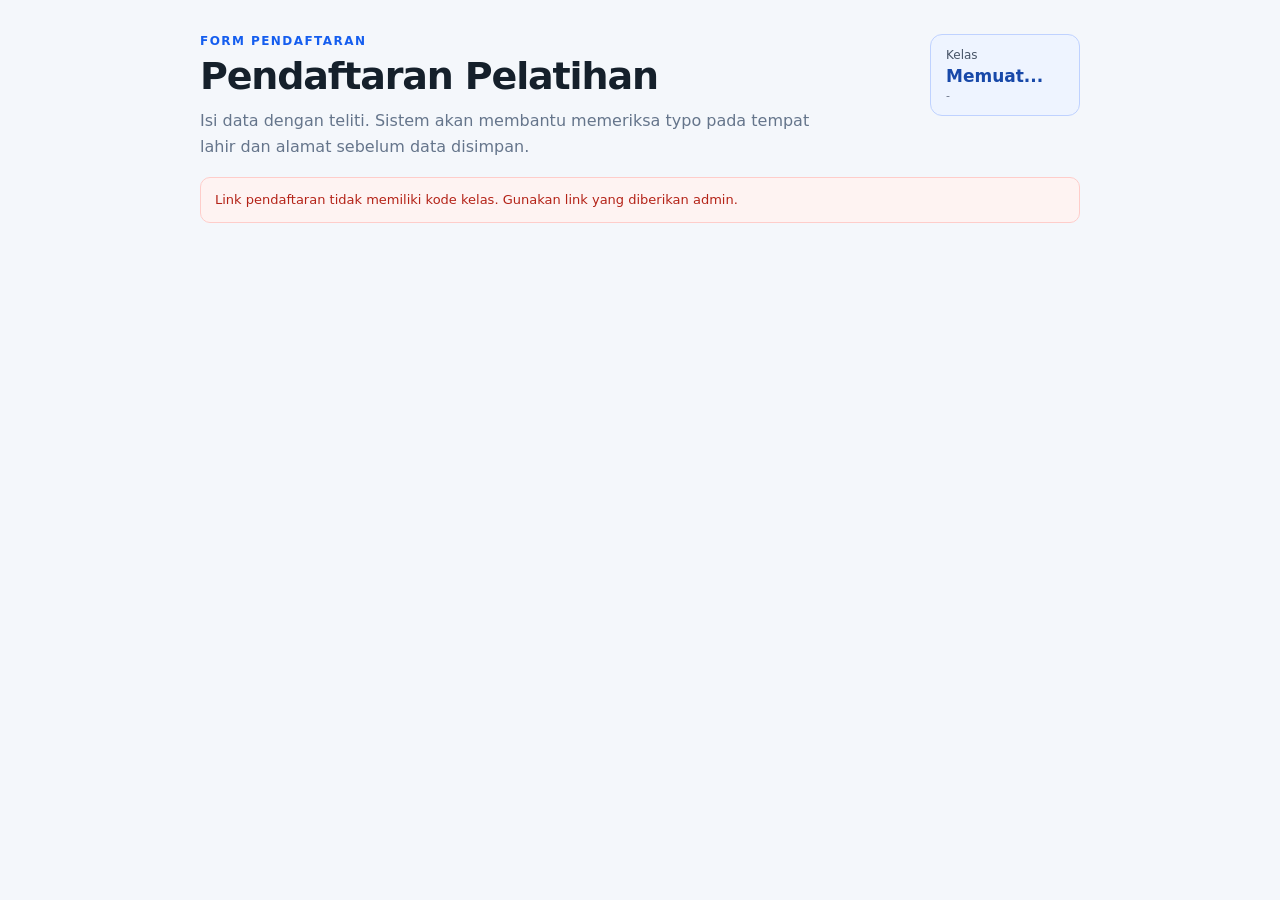
<file: index.html>
<!doctype html>
<html lang="id">
<head>
  <meta charset="utf-8">
  <meta name="viewport" content="width=device-width, initial-scale=1">
  <meta name="description" content="Form Pendaftaran Pelatihan">
  <title>Pendaftaran Pelatihan</title>
  <link rel="stylesheet" href="styles.css">
</head>
<body>
  <main class="page-shell">
    <header class="hero">
      <div>
        <p class="eyebrow">FORM PENDAFTARAN</p>
        <h1>Pendaftaran Pelatihan</h1>
        <p class="hero-copy">Isi data dengan teliti. Sistem akan membantu memeriksa typo pada tempat lahir dan alamat sebelum data disimpan.</p>
      </div>
      <div class="class-card">
        <span>Kelas</span>
        <strong id="classNameText">Memuat...</strong>
        <small id="classCodeText">-</small>
      </div>
    </header>

    <section id="setupWarning" class="alert alert-warning hidden" role="alert"></section>
    <section id="classStatus" class="alert alert-info" role="status">Memeriksa kelas...</section>

    <section id="formSection" class="card hidden">
      <form id="registrationForm" novalidate>
        <div class="section-heading">
          <span class="step-number">1</span>
          <div>
            <h2>Data pribadi</h2>
            <p>Gunakan data yang benar sesuai kebutuhan administrasi.</p>
          </div>
        </div>

        <div class="field">
          <label for="nik">NIK <span>*</span></label>
          <input id="nik" name="nik" type="text" inputmode="numeric" autocomplete="off" maxlength="16" placeholder="16 digit NIK" required>
          <small>NIK digunakan sebagai identitas unik. Satu NIK hanya dapat terdaftar satu kali.</small>
        </div>

        <div class="field">
          <label for="name">Nama Lengkap <span>*</span></label>
          <input id="name" name="name" type="text" maxlength="100" autocomplete="name" placeholder="Contoh: Azis Firdaus" required>
        </div>

        <div class="grid-2">
          <div class="field">
            <label for="phone">No Handphone <span>*</span></label>
            <input id="phone" name="phone" type="tel" inputmode="numeric" maxlength="15" placeholder="Contoh: 081234567890" required>
          </div>
          <div class="field">
            <label for="email">Email <span>*</span></label>
            <input id="email" name="email" type="email" maxlength="100" placeholder="Contoh: nama@email.com" required>
          </div>
        </div>

        <div class="grid-2">
          <div class="field">
            <label for="birthPlace">Tempat Lahir <span>*</span></label>
            <input id="birthPlace" name="birthPlace" type="text" maxlength="80" placeholder="Contoh: Subang" required>
          </div>
          <div class="field">
            <label for="birthDate">Tanggal Lahir <span>*</span></label>
            <input id="birthDate" name="birthDate" type="date" required>
          </div>
        </div>

        <div class="field">
  <label for="province">Provinsi <span>*</span></label>
  <select id="province" name="province"><option value="">Pilih Provinsi</option></select>
</div>

<div class="field">
  <label for="regency">Kabupaten / Kota <span>*</span></label>
  <select id="regency" name="regency"><option value="">Pilih Kabupaten/Kota</option></select>
</div>

<div class="field">
  <label for="district">Kecamatan <span>*</span></label>
  <select id="district" name="district"><option value="">Pilih Kecamatan</option></select>
</div>

<div class="field">
  <label for="village">Desa / Kelurahan <span>*</span></label>
  <select id="village" name="village"><option value="">Pilih Desa/Kelurahan</option></select>
</div>

<div class="field">
  <label for="street">Kampung / Jalan <span>*</span></label>
  <input 
    id="street"
    name="street"
    type="text"
    placeholder="Contoh: Kp. Sukamanah / Jl. Merdeka No. 10"
    required>
</div>

<div class="grid-2">
  <div class="field">
    <label for="rt">RT <span>*</span></label>
    <input id="rt" name="rt" type="text" placeholder="01">
  </div>

  <div class="field">
    <label for="rw">RW <span>*</span></label>
    <input id="rw" name="rw" type="text" placeholder="02">
  </div>
</div>

          <small>Pastikan nomor rumah, RT/RW, desa, kecamatan, dan kabupaten sudah benar.</small>
        </div>

        <div class="field">
          <label for="motherName">Nama Ibu <span>*</span></label>
          <input id="motherName" name="motherName" type="text" maxlength="100" placeholder="Contoh: Resnayanti" required>
        </div>

        <div class="divider"></div>

        <div class="section-heading">
          <span class="step-number">2</span>
          <div>
            <h2>Rekening dan ukuran baju</h2>
            <p>Data rekening tidak dikirim ke layanan AI.</p>
          </div>
        </div>

        <label class="check-panel" for="bankPending">
          <input id="bankPending" name="bankPending" type="checkbox">
          <span><strong>Rekening menyusul</strong><small>Centang jika nomor rekening belum tersedia.</small></span>
        </label>

        <div id="bankFields">
          <div class="grid-2">
            <div class="field">
              <label for="accountNumber">Nomor Rekening <span>*</span></label>
              <input id="accountNumber" name="accountNumber" type="text" inputmode="numeric" autocomplete="off" maxlength="30" placeholder="Hanya angka">
            </div>
            <div class="field">
              <label for="bankName">Nama Bank <span>*</span></label>
              <select id="bankName" name="bankName">
                <option value="">Pilih bank</option>
                <option value="BCA">BCA</option><option value="BNI">BNI</option><option value="BRI">BRI</option>
                <option value="Mandiri">Mandiri</option><option value="BSI">BSI</option><option value="BTN">BTN</option>
                <option value="SeaBank">SeaBank</option><option value="Bank Jago">Bank Jago</option>
                <option value="CIMB Niaga">CIMB Niaga</option><option value="PermataBank">PermataBank</option>
                <option value="Danamon">Danamon</option><option value="Lainnya">Lainnya</option>
              </select>
            </div>
          </div>

          <div id="otherBankField" class="field hidden">
            <label for="otherBankName">Nama Bank Lainnya <span>*</span></label>
            <input id="otherBankName" type="text" maxlength="80" placeholder="Tuliskan nama bank">
          </div>

          <div class="field">
            <label for="accountHolder">Atas Nama Bank <span>*</span></label>
            <input id="accountHolder" name="accountHolder" type="text" maxlength="100" placeholder="Nama pemilik rekening">
          </div>
        </div>

        <div class="field shirt-field">
          <label for="shirtSize">Ukuran Baju <span>*</span></label>
          <select id="shirtSize" name="shirtSize" required>
            <option value="">Pilih ukuran</option><option value="S">S</option><option value="M">M</option>
            <option value="L">L</option><option value="XL">XL</option><option value="XXL">XXL</option><option value="XXXL">XXXL</option>
          </select>
        </div>

        <div class="privacy-note"><strong>Privasi AI:</strong> Groq hanya menerima teks <b>Tempat Lahir</b> dan <b>Alamat Lengkap</b> untuk membantu koreksi typo. NIK, nama, tanggal lahir, nama ibu, dan seluruh data rekening tidak dikirim ke Groq.</div>

        <label class="check-panel consent" for="consent">
          <input id="consent" type="checkbox" required>
          <span>Saya sudah memeriksa data yang saya isi dan menyetujui data ini disimpan untuk keperluan administrasi keanggotaan.</span>
        </label>

        <div id="formStatus" class="alert hidden" role="status" aria-live="polite"></div>
        <button id="previewButton" class="button button-primary button-full" type="submit">Periksa Data</button>
      </form>
    </section>

    <section id="previewSection" class="card hidden">
      <div class="section-heading">
        <span class="step-number">3</span>
        <div><h2>Preview sebelum dikirim</h2><p>Periksa hasil koreksi. Anda tetap dapat mengubah tempat lahir dan alamat.</p></div>
      </div>

      <div class="preview-grid">
        <article class="preview-item"><span class="preview-label">NIK</span><strong id="previewNik"></strong></article>
        <article class="preview-item"><span class="preview-label">Nama Lengkap</span><strong id="previewName"></strong></article>
        <article class="preview-item"><span class="preview-label">No Handphone</span><strong id="previewPhone"></strong></article>
        <article class="preview-item"><span class="preview-label">Email</span><strong id="previewEmail"></strong></article>
        <article class="preview-item"><span class="preview-label">Tempat Lahir Asli</span><p id="originalBirthPlace"></p></article>
        <article class="preview-item"><label class="preview-label" for="finalBirthPlace">Tempat Lahir Hasil Pemeriksaan</label><input id="finalBirthPlace" type="text" maxlength="80"><p id="birthPlaceMeta" class="meta"></p><div id="birthPlaceAlternatives" class="chips"></div></article>
        <article class="preview-item full"><span class="preview-label">Tanggal Lahir</span><strong id="previewBirthDate"></strong></article>
        <article class="preview-item full"><span class="preview-label">Alamat Asli</span><p id="originalAddress" class="address-copy"></p></article>
        <article class="preview-item full"><label class="preview-label" for="finalAddress">Alamat Hasil Pemeriksaan</label><textarea id="finalAddress" rows="4" maxlength="500"></textarea><p id="addressMeta" class="meta"></p></article>
        <article class="preview-item"><span class="preview-label">Nama Ibu</span><strong id="previewMotherName"></strong></article>
        <article class="preview-item"><span class="preview-label">Ukuran Baju</span><strong id="previewShirtSize"></strong></article>
        <article class="preview-item full"><span class="preview-label">Data Rekening</span><p id="previewBank"></p></article>
      </div>

      <div class="preview-warning">Jika nomor rumah, RT/RW, blok, atau angka lain salah sejak input awal, pilih <b>Kembali Edit</b>. Sistem tidak mengizinkan angka alamat berubah hanya pada tahap preview.</div>
      <div id="previewStatus" class="alert hidden" role="status" aria-live="polite"></div>
      <div class="button-row"><button id="backButton" class="button button-secondary" type="button">Kembali Edit</button><button id="submitButton" class="button button-primary" type="button">Kirim Pendaftaran</button></div>
    </section>

    <section id="successSection" class="card success-card hidden" aria-live="polite">
      <div class="success-icon">✓</div><p class="eyebrow">PENDAFTARAN BERHASIL</p><h2>Data sudah tercatat</h2>
      <p id="successSummary"></p>
      <div class="success-data"><div><span>No. Pendaftaran</span><strong id="successNumber"></strong></div><div><span>Kode Kelas</span><strong id="successClassCode"></strong></div></div>
      <div class="voucher-box"><span>Kode Voucher</span><strong id="successVoucher"></strong></div>
      <p class="success-note">Simpan kode voucher ini jika diperlukan oleh admin.</p>
    </section>
  </main>

  <iframe
  id="apiBridgeFrame"
  name="apiBridgeFrame"
  title="API bridge"
  style="display:none;width:0;height:0;border:0;">
</iframe>

<script src="config.js"></script>
<script src="app.js"></script>
</body>
</html>
</file>
<file: styles.css>
:root {
  --bg: #f4f7fb;
  --card: #ffffff;
  --text: #15202b;
  --muted: #65758b;
  --line: #dde4ee;
  --primary: #155eef;
  --primary-hover: #004ee8;
  --soft-primary: #eef4ff;
  --success: #087443;
  --success-bg: #ecfdf3;
  --warning: #92400e;
  --warning-bg: #fffbeb;
  --danger: #b42318;
  --danger-bg: #fef3f2;
  --shadow: 0 12px 28px rgba(16, 24, 40, .07);
}
* { box-sizing: border-box; }
html { scroll-behavior: smooth; }
body {
  margin: 0;
  background: var(--bg);
  color: var(--text);
  font-family: Inter, ui-sans-serif, system-ui, -apple-system, BlinkMacSystemFont,
    "Segoe UI", sans-serif;
}
button, input, textarea, select { font: inherit; }
.page-shell {
  width: min(880px, calc(100% - 28px));
  margin: 0 auto;
  padding: 34px 0 64px;
}
.hero {
  display: flex;
  align-items: flex-start;
  justify-content: space-between;
  gap: 24px;
  margin-bottom: 18px;
}
.eyebrow {
  margin: 0 0 6px;
  color: var(--primary);
  font-size: 12px;
  font-weight: 800;
  letter-spacing: .12em;
}
h1, h2, p { margin-top: 0; }
h1 {
  margin-bottom: 10px;
  font-size: clamp(26px, 5vw, 38px);
  letter-spacing: -.03em;
}
h2 { margin-bottom: 4px; font-size: 20px; }
.hero-copy {
  max-width: 620px;
  margin-bottom: 0;
  color: var(--muted);
  line-height: 1.6;
}
.class-card {
  min-width: 150px;
  padding: 13px 15px;
  border: 1px solid #bfd2ff;
  border-radius: 12px;
  background: var(--soft-primary);
}
.class-card span, .class-card strong { display: block; }
.class-card span { margin-bottom: 4px; color: #475467; font-size: 12px; }
.class-card strong { color: #1849a9; font-size: 17px; }
.card {
  margin-bottom: 18px;
  padding: 24px;
  border: 1px solid var(--line);
  border-radius: 16px;
  background: var(--card);
  box-shadow: var(--shadow);
}
.section-heading {
  display: flex;
  gap: 12px;
  align-items: flex-start;
  margin-bottom: 18px;
}
.section-heading p {
  margin-bottom: 0;
  color: var(--muted);
  font-size: 13px;
  line-height: 1.5;
}
.step-number {
  display: grid;
  width: 32px;
  height: 32px;
  flex: 0 0 32px;
  place-items: center;
  border-radius: 50%;
  background: var(--soft-primary);
  color: var(--primary);
  font-size: 13px;
  font-weight: 800;
}
.grid-2, .preview-grid, .success-data {
  display: grid;
  grid-template-columns: repeat(2, minmax(0, 1fr));
  gap: 14px;
}
.field { margin-bottom: 15px; }
.field label, .preview-label {
  display: block;
  margin-bottom: 7px;
  color: #344054;
  font-size: 13px;
  font-weight: 750;
}
.field label span { color: var(--danger); }
.field small {
  display: block;
  margin-top: 6px;
  color: var(--muted);
  font-size: 12px;
  line-height: 1.45;
}
input, textarea, select {
  width: 100%;
  border: 1px solid #cfd8e5;
  border-radius: 10px;
  background: #fff;
  color: var(--text);
  outline: none;
  transition: border-color .15s, box-shadow .15s;
}
input, select { height: 44px; padding: 0 12px; }
textarea { padding: 11px 12px; resize: vertical; line-height: 1.5; }
input:focus, textarea:focus, select:focus {
  border-color: var(--primary);
  box-shadow: 0 0 0 3px rgba(21, 94, 239, .12);
}
input:disabled, textarea:disabled, select:disabled {
  cursor: not-allowed;
  background: #f2f4f7;
  color: #98a2b3;
}
.divider { height: 1px; margin: 24px 0; background: var(--line); }
.check-panel {
  display: flex;
  gap: 10px;
  align-items: flex-start;
  margin: 0 0 16px;
  padding: 13px;
  border: 1px solid var(--line);
  border-radius: 11px;
  background: #f8fafc;
  cursor: pointer;
}
.check-panel input {
  width: 18px;
  height: 18px;
  flex: 0 0 18px;
  margin-top: 1px;
  accent-color: var(--primary);
}
.check-panel strong, .check-panel small { display: block; }
.check-panel small { margin-top: 3px; color: var(--muted); font-size: 12px; }
.consent { margin-top: 16px; font-size: 13px; line-height: 1.5; }
.shirt-field { max-width: 260px; }
.privacy-note, .preview-warning {
  margin-top: 18px;
  padding: 13px 14px;
  border: 1px solid #fedf89;
  border-radius: 10px;
  background: var(--warning-bg);
  color: #7a2e0e;
  font-size: 12.5px;
  line-height: 1.55;
}
.alert {
  margin: 14px 0;
  padding: 12px 14px;
  border-radius: 10px;
  font-size: 13px;
  line-height: 1.5;
}
.alert-info { border: 1px solid #b2ccff; background: #eff4ff; color: #1849a9; }
.alert-success { border: 1px solid #abefc6; background: var(--success-bg); color: var(--success); }
.alert-warning { border: 1px solid #fedf89; background: var(--warning-bg); color: var(--warning); }
.alert-error { border: 1px solid #fecdca; background: var(--danger-bg); color: var(--danger); }
.button {
  min-height: 44px;
  padding: 0 18px;
  border: 0;
  border-radius: 10px;
  font-weight: 800;
  cursor: pointer;
  transition: opacity .15s, transform .15s, background .15s;
}
.button:hover:not(:disabled) { transform: translateY(-1px); }
.button:disabled { cursor: not-allowed; opacity: .55; }
.button-primary { background: var(--primary); color: #fff; }
.button-primary:hover:not(:disabled) { background: var(--primary-hover); }
.button-secondary { background: #e9edf3; color: #344054; }
.button-full { width: 100%; }
.button-row {
  display: flex;
  justify-content: flex-end;
  gap: 10px;
  margin-top: 18px;
}
.preview-item {
  min-width: 0;
  padding: 13px;
  border: 1px solid var(--line);
  border-radius: 11px;
  background: #fbfcfe;
}
.preview-item.full { grid-column: 1 / -1; }
.preview-item p, .preview-item strong { overflow-wrap: anywhere; }
.preview-item p:last-child { margin-bottom: 0; }
.address-copy { white-space: pre-wrap; line-height: 1.55; }
.meta { margin: 7px 0 0; color: var(--muted); font-size: 12px; line-height: 1.45; }
.chips { display: flex; flex-wrap: wrap; gap: 6px; margin-top: 9px; }
.chip {
  padding: 6px 9px;
  border: 1px solid #b2ccff;
  border-radius: 999px;
  background: #eff4ff;
  color: #1849a9;
  font-size: 11.5px;
  font-weight: 750;
  cursor: pointer;
}
.success-card { padding: 34px 24px; text-align: center; }
.success-icon {
  display: grid;
  width: 54px;
  height: 54px;
  margin: 0 auto 14px;
  place-items: center;
  border-radius: 50%;
  background: var(--success-bg);
  color: var(--success);
  font-size: 28px;
  font-weight: 900;
}
.success-data { width: min(520px, 100%); margin: 22px auto; }
.success-data div, .voucher-box {
  padding: 14px;
  border: 1px solid var(--line);
  border-radius: 12px;
  background: #f8fafc;
}
.success-data span, .voucher-box span {
  display: block;
  margin-bottom: 5px;
  color: var(--muted);
  font-size: 12px;
}
.success-data strong { font-size: 19px; }
.voucher-box {
  width: min(360px, 100%);
  margin: 0 auto;
  border-color: #b2ccff;
  background: var(--soft-primary);
}
.voucher-box strong { color: #1849a9; font-size: 30px; letter-spacing: .08em; }
.success-note { margin-top: 12px; color: var(--muted); font-size: 12px; }
.bridge-frame {
  position: fixed;
  width: 1px;
  height: 1px;
  left: -9999px;
  top: -9999px;
  border: 0;
  opacity: 0;
  pointer-events: none;
}
.hidden { display: none !important; }
@media (max-width: 700px) {
  .page-shell { width: min(100% - 20px, 880px); padding-top: 20px; }
  .hero { display: block; }
  .class-card { width: fit-content; margin-top: 14px; }
  .card { padding: 18px; }
  .grid-2, .preview-grid, .success-data { grid-template-columns: 1fr; }
  .preview-item.full { grid-column: auto; }
  .shirt-field { max-width: none; }
  .button-row { flex-direction: column-reverse; }
  .button-row .button { width: 100%; }
}
.class-card small { display:block; margin-top:3px; color:#667085; font-size:11px; }
</file>
